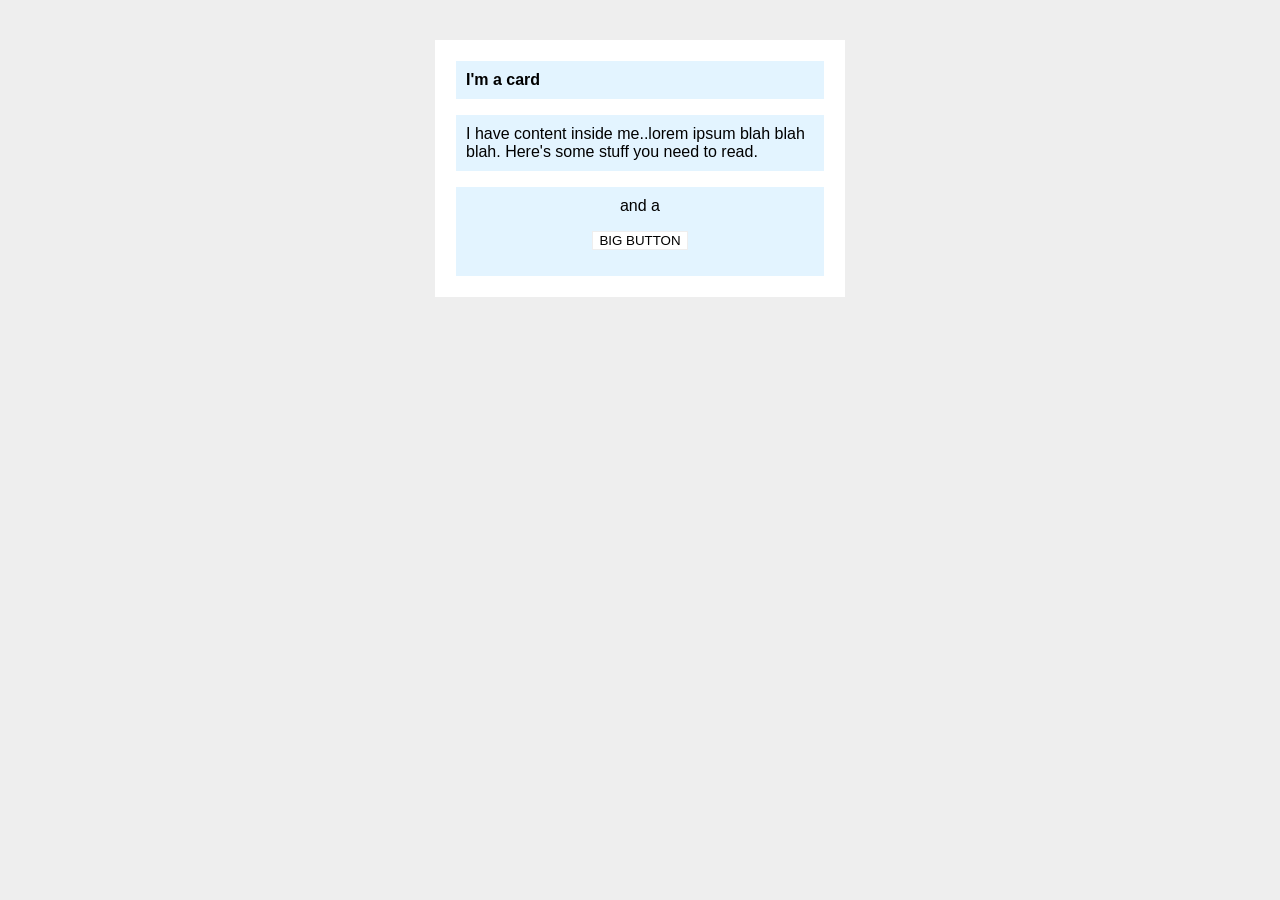
<file: foundations/block-and-inline/02-margin-and-padding-2/index.html>
<!DOCTYPE html>
<html lang="en">
  <head>
    <meta charset="UTF-8">
    <meta http-equiv="X-UA-Compatible" content="IE=edge">
    <meta name="viewport" content="width=device-width, initial-scale=1.0">
    <title>Margin and Padding exercise 2</title>
    <link rel="stylesheet" href="style.css">
  </head>
  <body>
    <div class="card">
      <h1 class="title">I'm a card</h1>
      <div class="content">I have content inside me..lorem ipsum blah blah blah. Here's some stuff you need to read.</div>
      <div class="button-container"><p class="t">and a<p><button>BIG BUTTON</button></div>
    </div>
  </body>
</html>
</file>
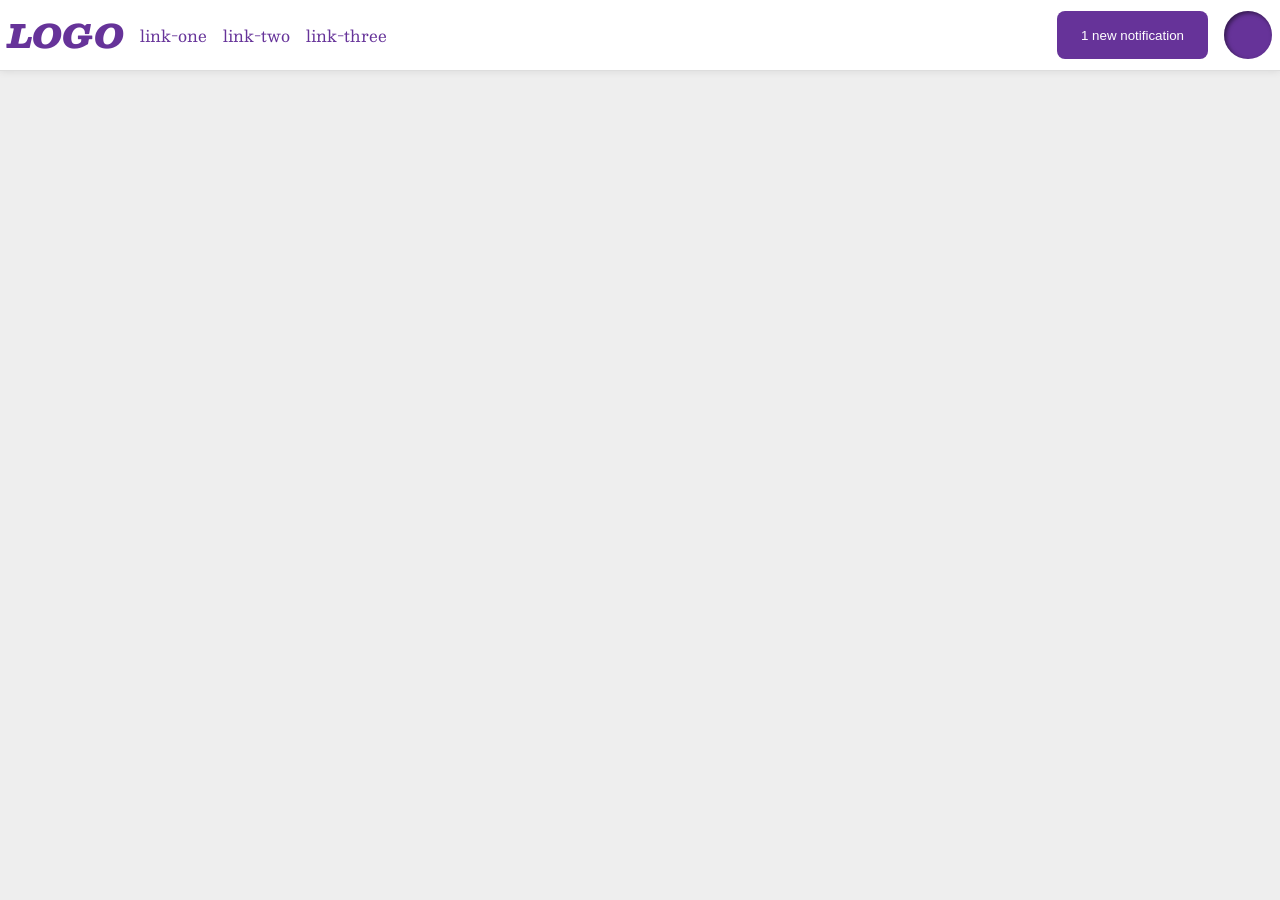
<file: foundations/flex/03-flex-header-2/index.html>
<!DOCTYPE html>
<html lang="en">
  <head>
    <meta charset="UTF-8">
    <meta http-equiv="X-UA-Compatible" content="IE=edge">
    <meta name="viewport" content="width=device-width, initial-scale=1.0">
    <title>Flex Header 2</title>
    <link rel="stylesheet" href="style.css">
  </head>
  <body>
    <div class="header">
      <div class="t1"><div class="logo">
        LOGO
      </div>
      <ul class="links">
        <li><a href="https://google.com">link-one</a></li>
        <li><a href="https://google.com">link-two</a></li>
        <li><a href="https://google.com">link-three</a></li>
      </ul>
      </div>
      <div class="t2">
      <button class="notifications">
        1 new notification
      </button>
      <div class="profile-image"></div>
     </div>
    </div>
  </body>
</html>
</file>
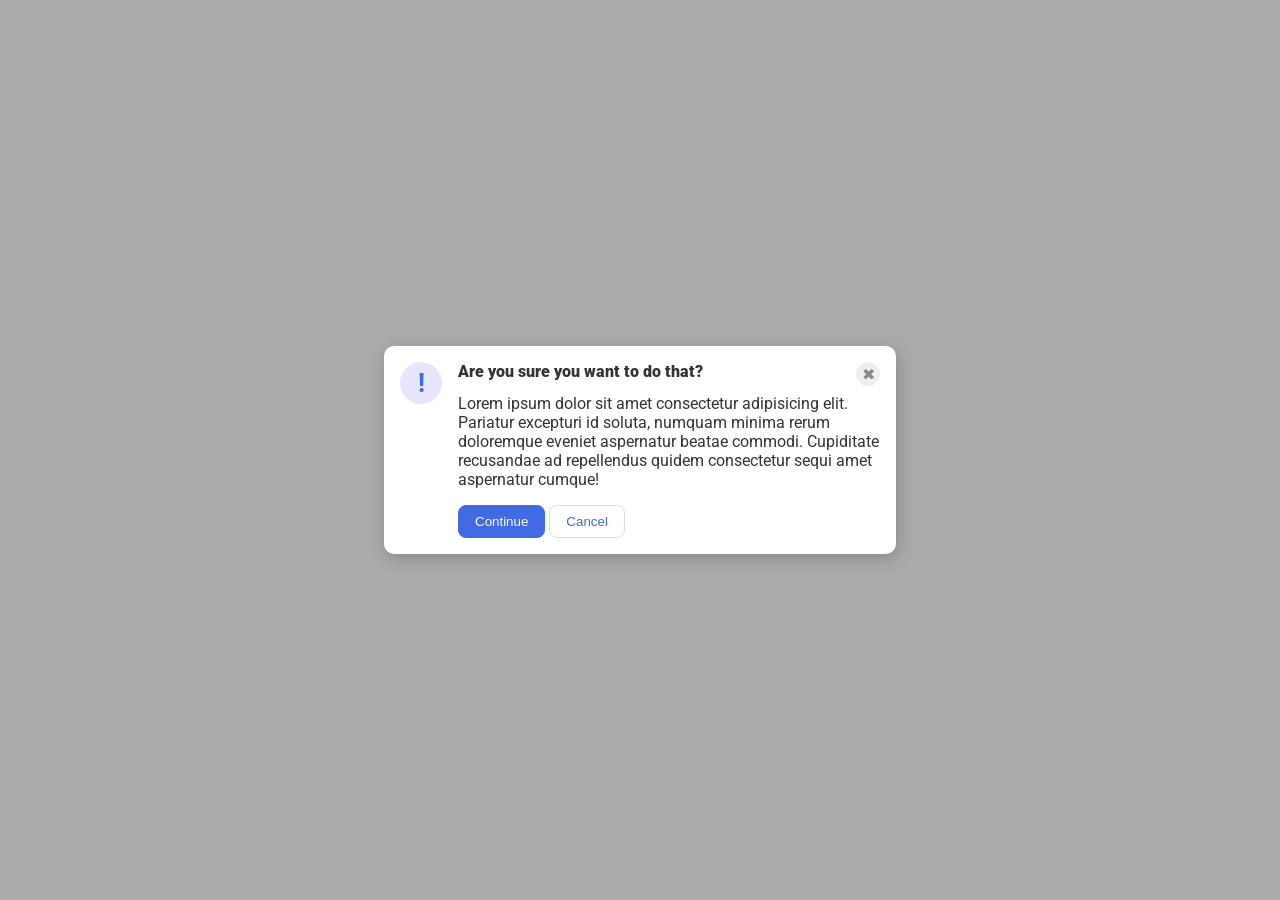
<file: foundations/flex/05-flex-modal/index.html>
<!DOCTYPE html>
<html lang="en">
  <head>
    <meta charset="UTF-8">
    <meta http-equiv="X-UA-Compatible" content="IE=edge">
    <meta name="viewport" content="width=device-width, initial-scale=1.0">
    <link rel="stylesheet" href="style.css">
    <title>Modal</title>
  </head>
  <body>
    <div class="modal">
      <div class="icon">!</div>
      <div class="f1">
        <div class="f2">
          <div class="header">Are you sure you want to do that?</div>
      <button class="close-button">✖</button>
        </div>
      <div class="text">Lorem ipsum dolor sit amet consectetur adipisicing elit. Pariatur excepturi id soluta, numquam minima rerum doloremque eveniet aspernatur beatae commodi. Cupiditate recusandae ad repellendus quidem consectetur sequi amet aspernatur cumque!</div>
      <div class="f3">
        <button class="continue">Continue</button>
        <button class="cancel">Cancel</button>
      </div>
      </div>
    </div>
  </body>
</html>
</file>
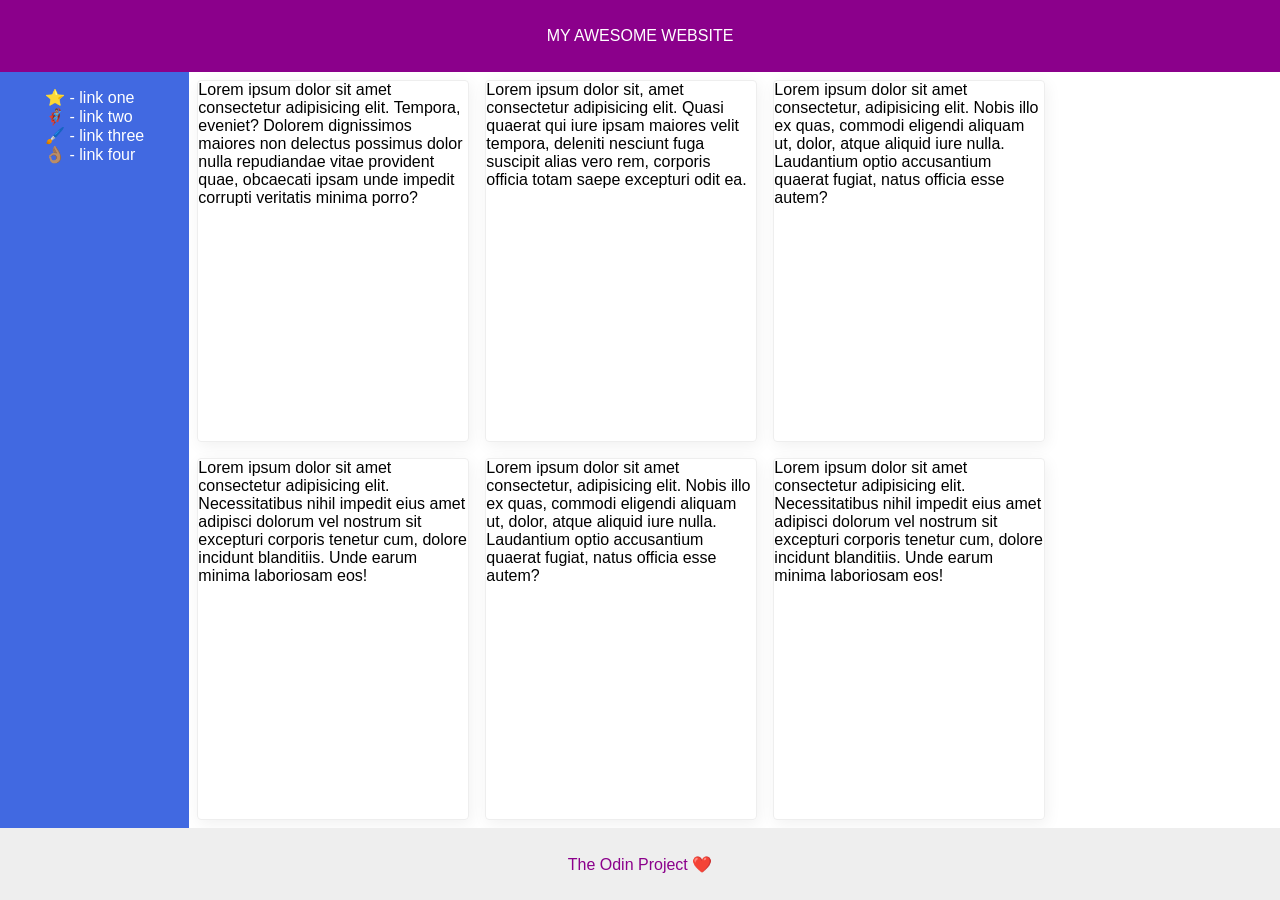
<file: foundations/flex/07-flex-layout-2/index.html>
<!DOCTYPE html>
<html lang="en">
  <head>
    <meta charset="UTF-8">
    <meta http-equiv="X-UA-Compatible" content="IE=edge">
    <meta name="viewport" content="width=device-width, initial-scale=1.0">
    <title>The Holy Grail</title>
    <link rel="stylesheet" href="style.css">
  </head>
  <body>
    <div class="header">
      MY AWESOME WEBSITE
    </div>
    
    <div class="page">
    <div class="sidebar">
      <ul>
        <li><a href="#">⭐ - link one</a></li>
        <li><a href="#">🦸🏽‍♂️ - link two</a></li>
        <li><a href="#">🖌️ - link three</a></li>
        <li><a href="#">👌🏽 - link four</a></li>
      </ul>
    </div>
    
    <div class="content">
    <div class="card">Lorem ipsum dolor sit amet consectetur adipisicing elit. Tempora, eveniet? Dolorem dignissimos maiores non delectus possimus dolor nulla repudiandae vitae provident quae, obcaecati ipsam unde impedit corrupti veritatis minima porro?</div>
    <div class="card">Lorem ipsum dolor sit, amet consectetur adipisicing elit. Quasi quaerat qui iure ipsam maiores velit tempora, deleniti nesciunt fuga suscipit alias vero rem, corporis officia totam saepe excepturi odit ea.</div>
    <div class="card">Lorem ipsum dolor sit amet consectetur, adipisicing elit. Nobis illo ex quas, commodi eligendi aliquam ut, dolor, atque aliquid iure nulla. Laudantium optio accusantium quaerat fugiat, natus officia esse autem?</div>
    <div class="card">Lorem ipsum dolor sit amet consectetur adipisicing elit. Necessitatibus nihil impedit eius amet adipisci dolorum vel nostrum sit excepturi corporis tenetur cum, dolore incidunt blanditiis. Unde earum minima laboriosam eos!</div>
    <div class="card">Lorem ipsum dolor sit amet consectetur, adipisicing elit. Nobis illo ex quas, commodi eligendi aliquam ut, dolor, atque aliquid iure nulla. Laudantium optio accusantium quaerat fugiat, natus officia esse autem?</div>
    <div class="card">Lorem ipsum dolor sit amet consectetur adipisicing elit. Necessitatibus nihil impedit eius amet adipisci dolorum vel nostrum sit excepturi corporis tenetur cum, dolore incidunt blanditiis. Unde earum minima laboriosam eos!</div>
    </div>
    </div>
    <div class="footer">
      The Odin Project ❤️
    </div>
  </body>
</html>
</file>
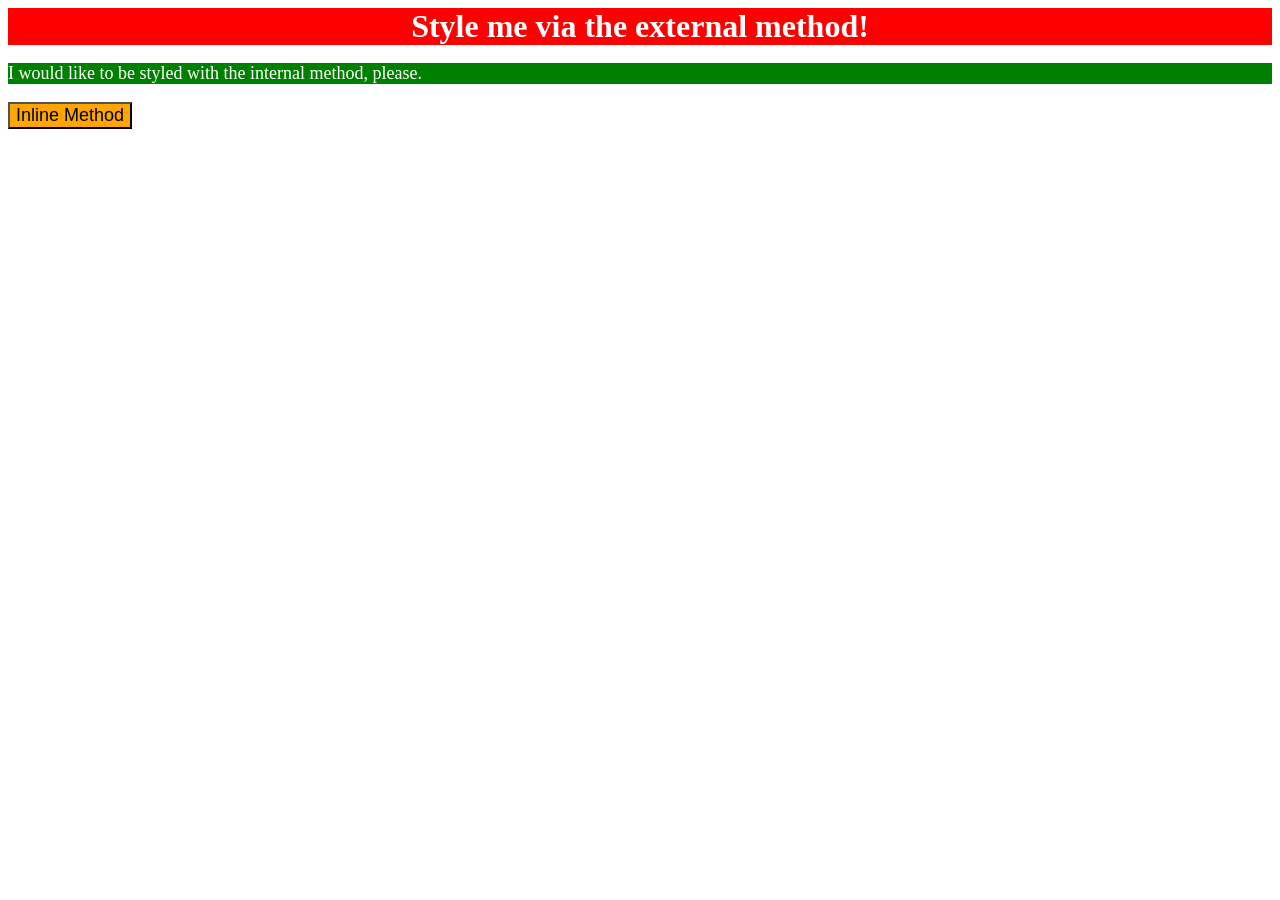
<file: foundations/intro-to-css/01-css-methods/index.html>
<!DOCTYPE html>
<html lang="en">
  <head>
    <meta charset="UTF-8">
    <meta http-equiv="X-UA-Compatible" content="IE=edge">
    <meta name="viewport" content="width=device-width, initial-scale=1.0">
    <title>Methods for Adding CSS</title>
    <link rel="stylesheet" href="style.css">
    <style>
      p {
        background-color:green; color:white; font-size:18px;
      }
    </style>
  </head>
  <body>
    <div>Style me via the external method!</div>
    <p>I would like to be styled with the internal method, please.</p>
    <button style="background-color:orange; font-size:18px;">Inline Method</button>
  </body>
</html>
</file>
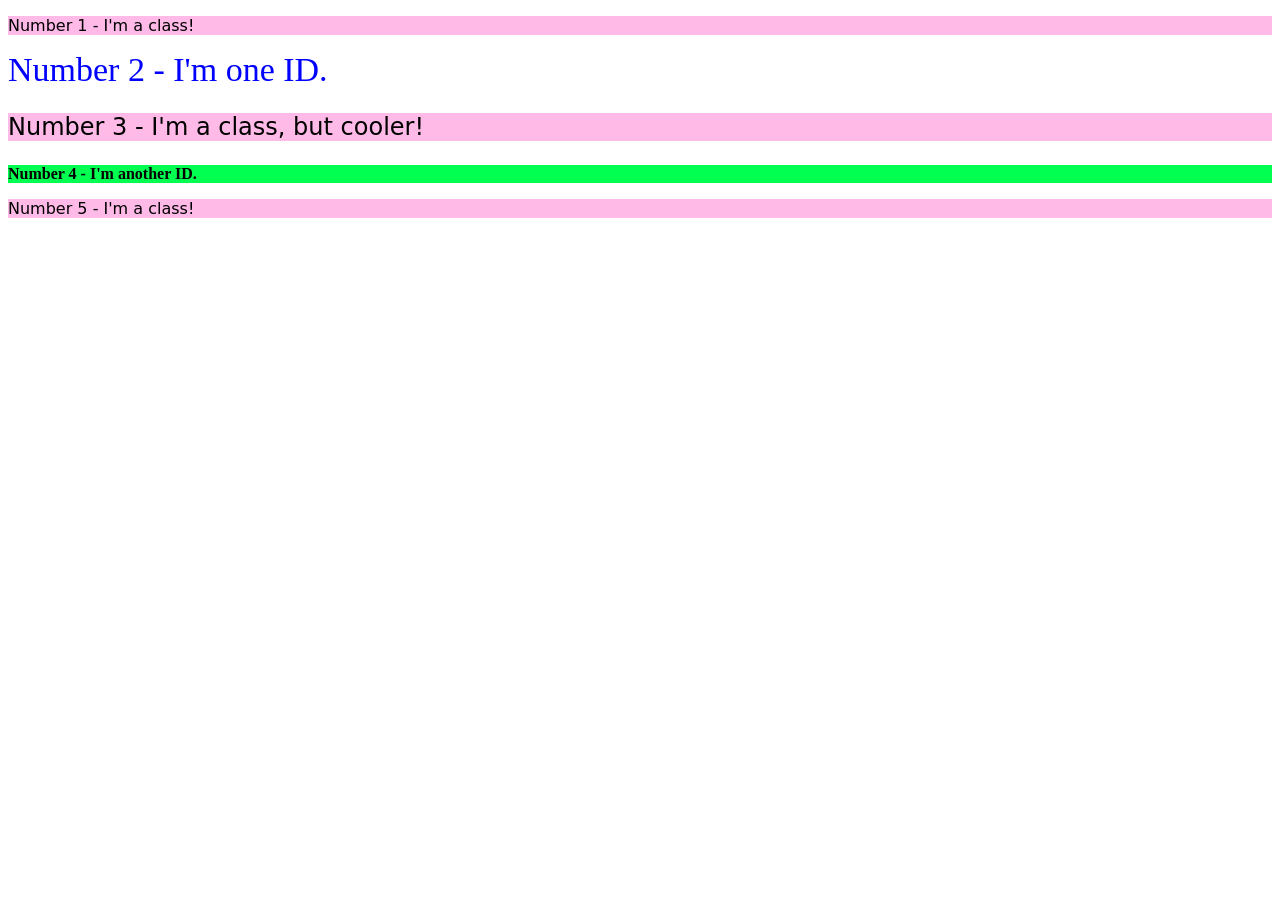
<file: foundations/intro-to-css/02-class-id-selectors/index.html>
<!DOCTYPE html>
<html lang="en">
  <head>
    <meta charset="UTF-8">
    <meta http-equiv="X-UA-Compatible" content="IE=edge">
    <meta name="viewport" content="width=device-width, initial-scale=1.0">
    <title>Class and ID Selectors</title>
    <link rel="stylesheet" href="style.css">
  </head>
  <body>
    <p class="first">Number 1 - I'm a class!</p>
    <div id="even">Number 2 - I'm one ID.</div>
    <p class="first second">Number 3 - I'm a class, but cooler!</p>
    <div id="steven">Number 4 - I'm another ID.</div>
    <p class="first">Number 5 - I'm a class!</p>
  </body>
</html>
</file>
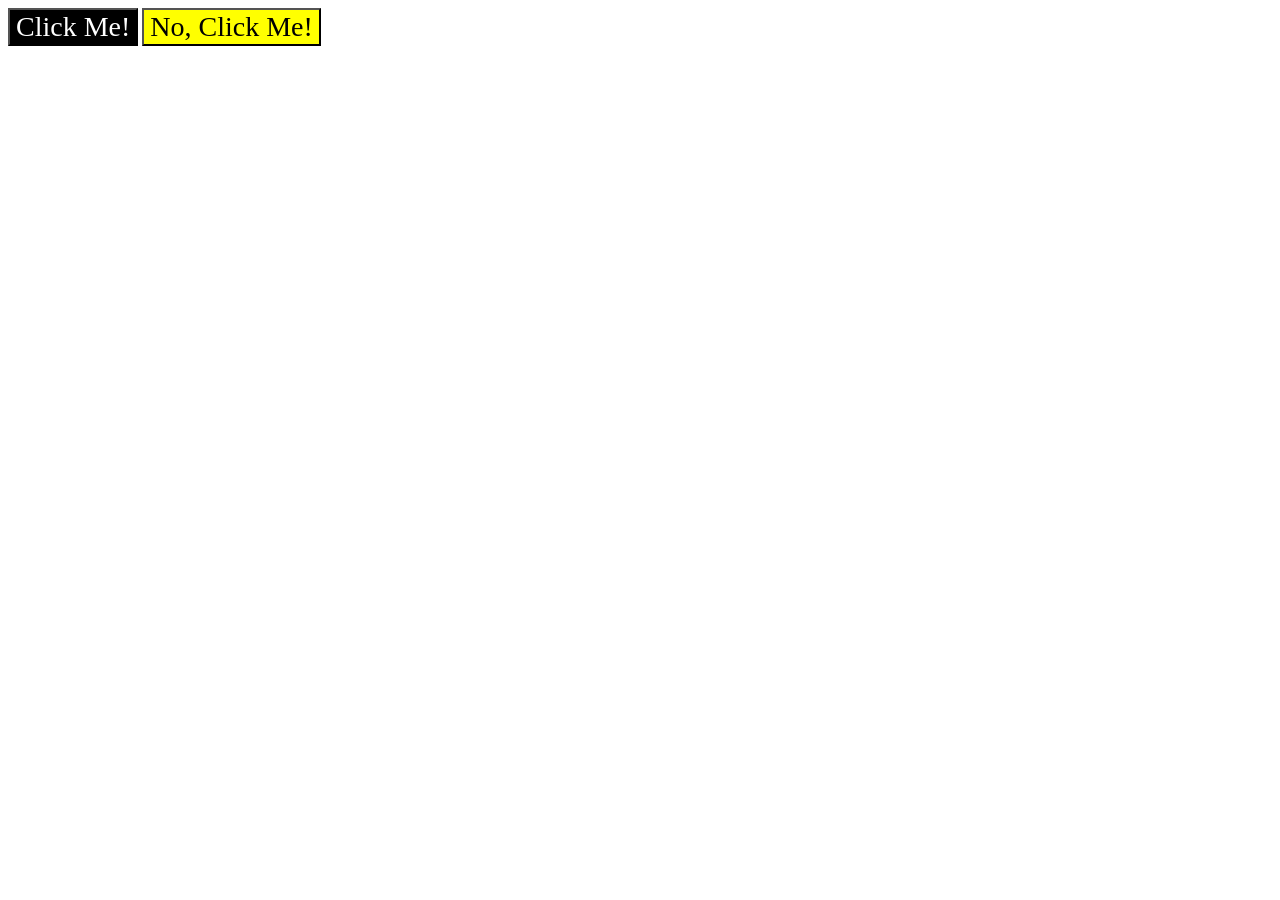
<file: foundations/intro-to-css/03-grouping-selectors/index.html>
<!DOCTYPE html>
<html lang="en">
  <head>
    <meta charset="UTF-8">
    <meta http-equiv="X-UA-Compatible" content="IE=edge">
    <meta name="viewport" content="width=device-width, initial-scale=1.0">
    <title>Grouping Selectors</title>
    <link rel="stylesheet" href="style.css">
  </head>
  <body>
    <button class="click">Click Me!</button>
    <button class="me">No, Click Me!</button>
  </body>
</html>
</file>
<file: foundations/block-and-inline/02-margin-and-padding-2/style.css>
body {
  background: #eee;
  font-family: sans-serif;
  padding: 16px;
}

.card {
  width: 400px;
  background: #fff;
  margin: 16px auto;
  padding:5px;
}

.title {
  background: #e3f4ff;
}

.content {
  background: #e3f4ff;
}

.button-container {
  background: #e3f4ff;
}

button {
  background: white;
  border: 1px solid #eee;
  display:block;
  margin-left:auto;
  margin-right:auto;
  margin-top:0px;
}

.content,.title,.button-container{
  font-size:16px;
  padding:10px;
}

div,h1 {
  margin:16px;
}

.t{
  text-align: center;
  margin:0px;
}

h1{
  font-size: 16px;
}
</file>
<file: foundations/flex/03-flex-header-2/style.css>
/* this is some magical font-importing.  
you'll learn about it later. */
@import url('https://fonts.googleapis.com/css2?family=Besley:ital,wght@0,400;1,900&display=swap');

body {
  margin: 0;
  background: #eee;
  font-family: Besley, serif;
}

.header {
  background: white;
  border-bottom: 1px solid #ddd;
  box-shadow: 0 0 8px rgba(0,0,0,.1);
  display:flex;
  justify-content:space-between;
  align-items:center;
  padding: 8px;
}

.profile-image {
  background: rebeccapurple;
  box-shadow: inset 2px 2px 4px rgba(0,0,0,.5);
  border-radius: 50%;
  width: 48px;
  height: 48px;
}

.logo {
  color: rebeccapurple;
  font-size: 32px;
  font-weight: 900;
  font-style: italic;
  align-items: center;
}

button {
  border: none;
  border-radius: 8px;
  background: rebeccapurple;
  color: white;
  padding: 8px 24px;
}

a {
  /* this removes the line under our links */
  text-decoration: none;
  color: rebeccapurple;
}

ul {
  list-style-type: none;
  display:flex;
  gap:16px;
  padding:0;
  margin:0;
}

.t1{
  display:flex;
  align-items: center;
  gap:16px;
}

.t2{
  display:flex;
  gap:16px;
}
</file>
<file: foundations/flex/05-flex-modal/style.css>
@import url('https://fonts.googleapis.com/css2?family=Roboto:wght@400;700&display=swap');

html, body {
  height: 100%;
}

body {
  font-family: Roboto, sans-serif;
  margin: 0;
  background: #aaa;
  color: #333;
  /* I'll give you this one for free lol */
  display: flex;
  align-items: center;
  justify-content: center;
}

.modal {
  background: white;
  width: 480px;
  border-radius: 10px;
  box-shadow: 2px 4px 16px rgba(0,0,0,.2);
  display:flex;
  padding:16px;
  gap:16px;
}

.icon {
  color: royalblue;
  font-size: 26px;
  font-weight: 700;
  background: lavender;
  width: 42px;
  height: 42px;
  border-radius: 50%;
  display: flex;
  align-items: center;
  justify-content: center;
  flex-shrink:0;
}

.close-button {
  background: #eee;
  border-radius: 50%;
  color: #888;
  font-weight: 400;
  font-size: 16px;
  height: 24px;
  width: 24px;
  display: flex;
  align-items: center;
  justify-content: center;
  border: 1px solid #eee;
  padding: 0;
}

button {
  cursor: pointer;
  padding: 8px 16px;
  border-radius: 8px;
}

button.continue {
  background: royalblue;
  border: 1px solid royalblue;
  color: white;
}

button.cancel {
  background: white;
  border: 1px solid #ddd;
  color: royalblue;
}

.f2{
  display:flex;
  justify-content:space-between;
  padding-bottom: 8px;
}

.f3{
  padding-top: 16px;
}

.header{
  font-weight: 900;
}
</file>
<file: foundations/flex/07-flex-layout-2/style.css>
body {
  font-family: -apple-system, BlinkMacSystemFont, 'Segoe UI', Roboto, Oxygen, Ubuntu, Cantarell, 'Open Sans', 'Helvetica Neue', sans-serif;
  margin: 0;
  min-height: 100vh;
  display:flex;
  flex-direction:column;
}

.header {
  height: 72px;
  background: darkmagenta;
  color: white;
  display:flex;
  justify-content:center;
  align-items:center;
}

.footer {
  height: 72px;
  background: #eee;
  color: darkmagenta;
  display:flex;
  justify-content:center;
  align-items:center;
}

.sidebar {
  width:300px;
  background: royalblue;
  box-sizing: border-box;
  justify-content:center;
  display: flex;
}

.card {
  border: 1px solid #eee;
  box-shadow: 2px 4px 16px rgba(0,0,0,.06);
  border-radius: 4px;
}

.page{
  display:flex;
  gap:16px
  flex-grow:1;
  padding:0;
    flex:1;
}

.content{
  display:flex;
  flex-wrap:wrap;
  align-items:stretch;

}

.card{
  width:270px;
  display:flex;
  flex-wrap:wrap;
  margin:8px;
}

ul{
  list-style:none;
  padding:0;
  display: flex;
  flex-direction: column;
  flex-shrink: 0;
}

a{
  text-decoration:none;
  color:white;
}
</file>
<file: foundations/intro-to-css/01-css-methods/style.css>
div {
  background-color:red; font-size:32px; font-weight:bold; text-align:center; color:white;
}
</file>
<file: foundations/intro-to-css/02-class-id-selectors/style.css>
.first{
  background-color: rgba(100%,70%,90%,0.9);
  font-family:'Verdana','DeJaVu sans','Sans-Serif';
}

#even{
  color:rgb(0%,0%,100%);
  font-size:34px;
}

.first.second{
  font-size:24px;
}

#steven {
  background-color:#00ff50;
  font-weight:bold;
}
</file>
<file: foundations/intro-to-css/03-grouping-selectors/style.css>
.click {
  background-color:rgb(0%,0%,0%);
  color:rgb(100%,100%,100%);
}

.me{
  background-color:rgb(255,255,0);
}

.click,.me{
  font-size:28px;
  font-family:'Halvetica','Times New Roman','Sans-Serif';
}
</file>
